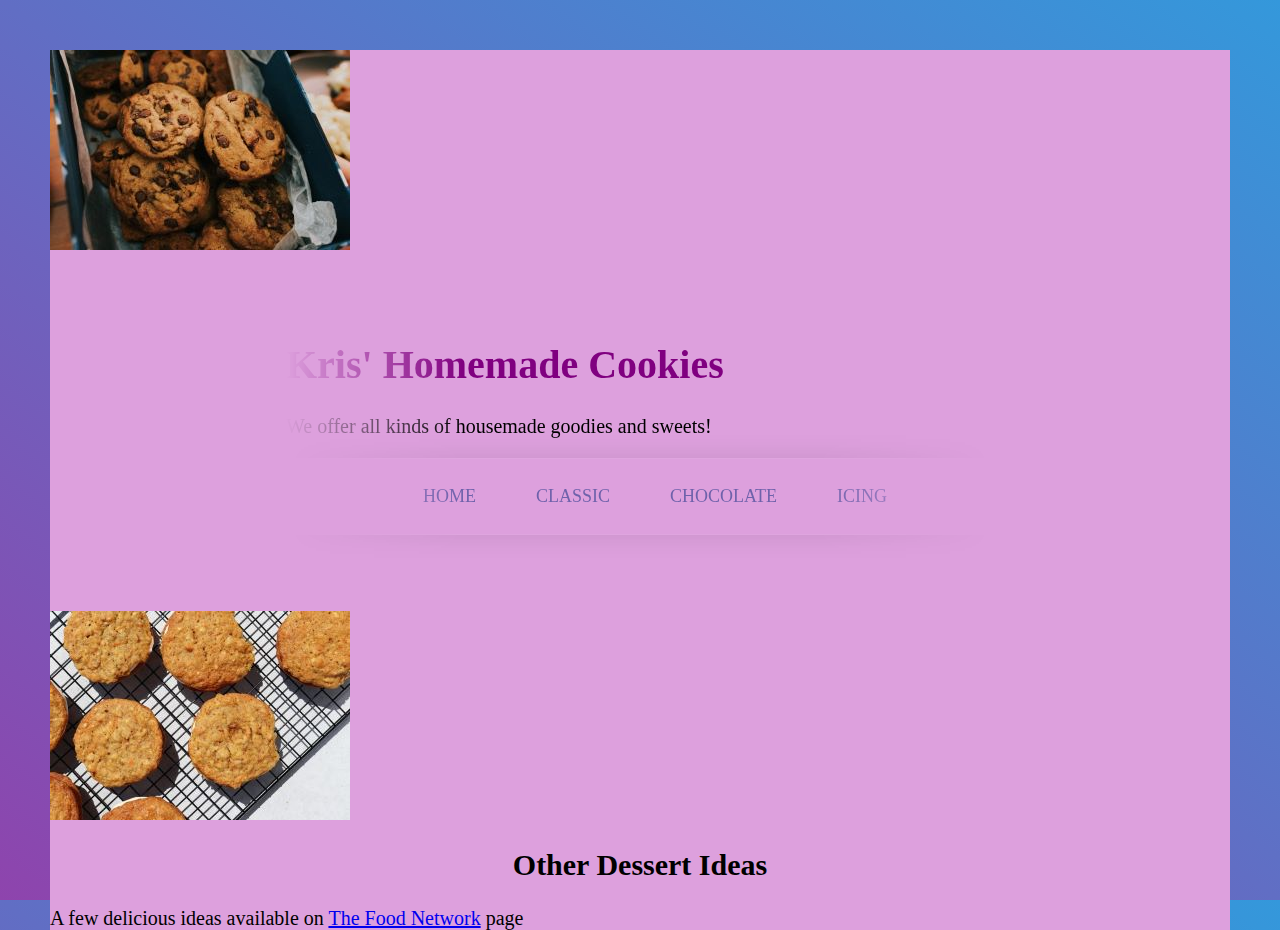
<file: index.html>
<!DOCTYPE html>
<html>
<head>
  <title>Home-Kris' Homemade Cookies</title>
<meta charset="utf-8">
<link rel="stylesheet"
href="style.css">
</head>
<body>
<section>
  <img src="images/Chocolate_chip1.jpg"
  alt="photo of chocolate chip cookies"/>
  <nav>
<h1><strong>Kris' Homemade Cookies</strong></span></h1>
<p <strong>We offer all kinds of housemade goodies and sweets! </strong></p>
 <ul>
   <li>
     <a href="index.html">Home</a>
   </li>
   <li>
     <a href="classics.html">Classic</a>
   </li>
   <li>
     <a href="chocolate.html">Chocolate</a>
   </li>
   <li>
     <a href="icing.html">Icing</a>
   </li>
 </ul>
</nav>
<img src="images/oatmeal_cookies1.jpg"
alt="photo of oatmeal cookies"/>
</section>
<section>
  <h2><strong>Other Dessert Ideas</strong></h2>
  <p >A few delicious ideas available on <a href="https://www.foodnetwork.ca/shows/project-bakeover/photos/must-try-canadian-baked-goods/#!flapper-pie-dainties">The Food Network</a>&nbsp;page</span></p>
  <div id="about"></div>
  <div id="about">
  </div>
<footer>
  <footer id="footer">
<p Website made by Kristiana Adams</p>
</footer>
</body>
</html>
</file>
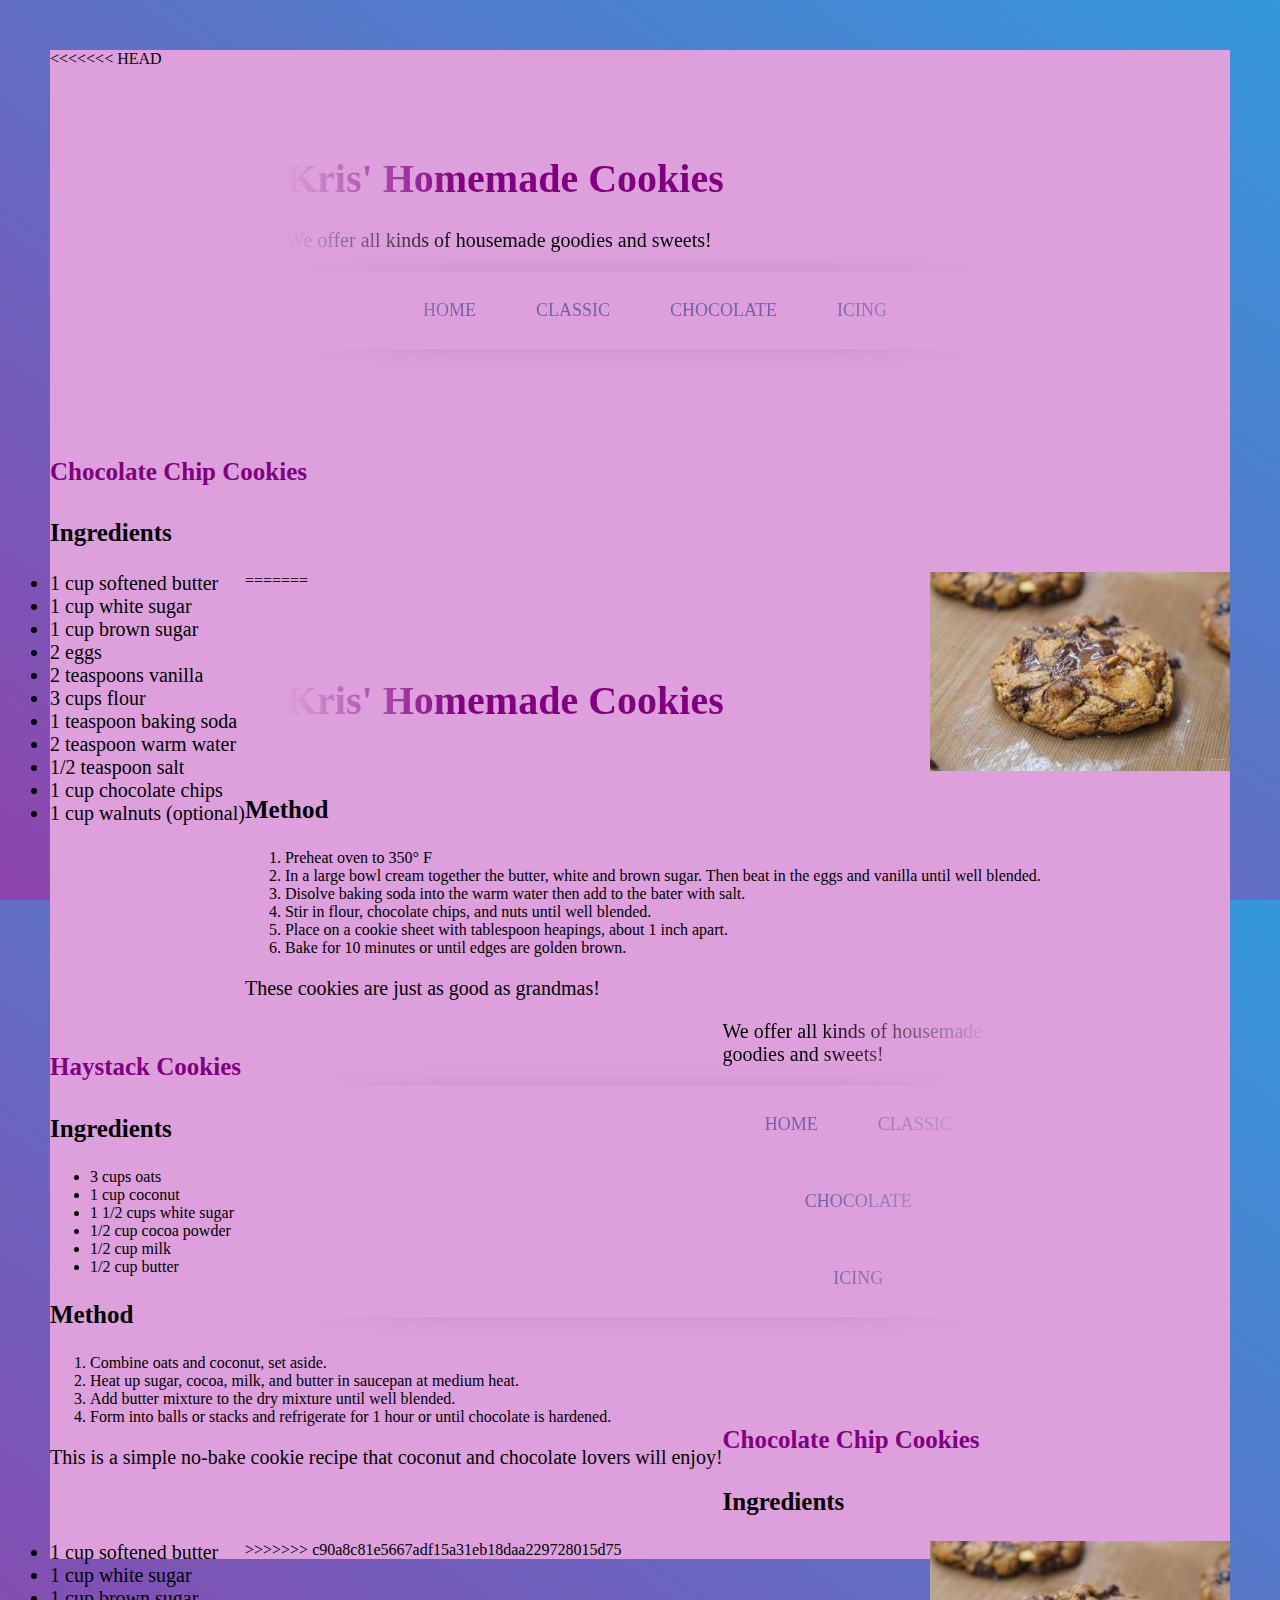
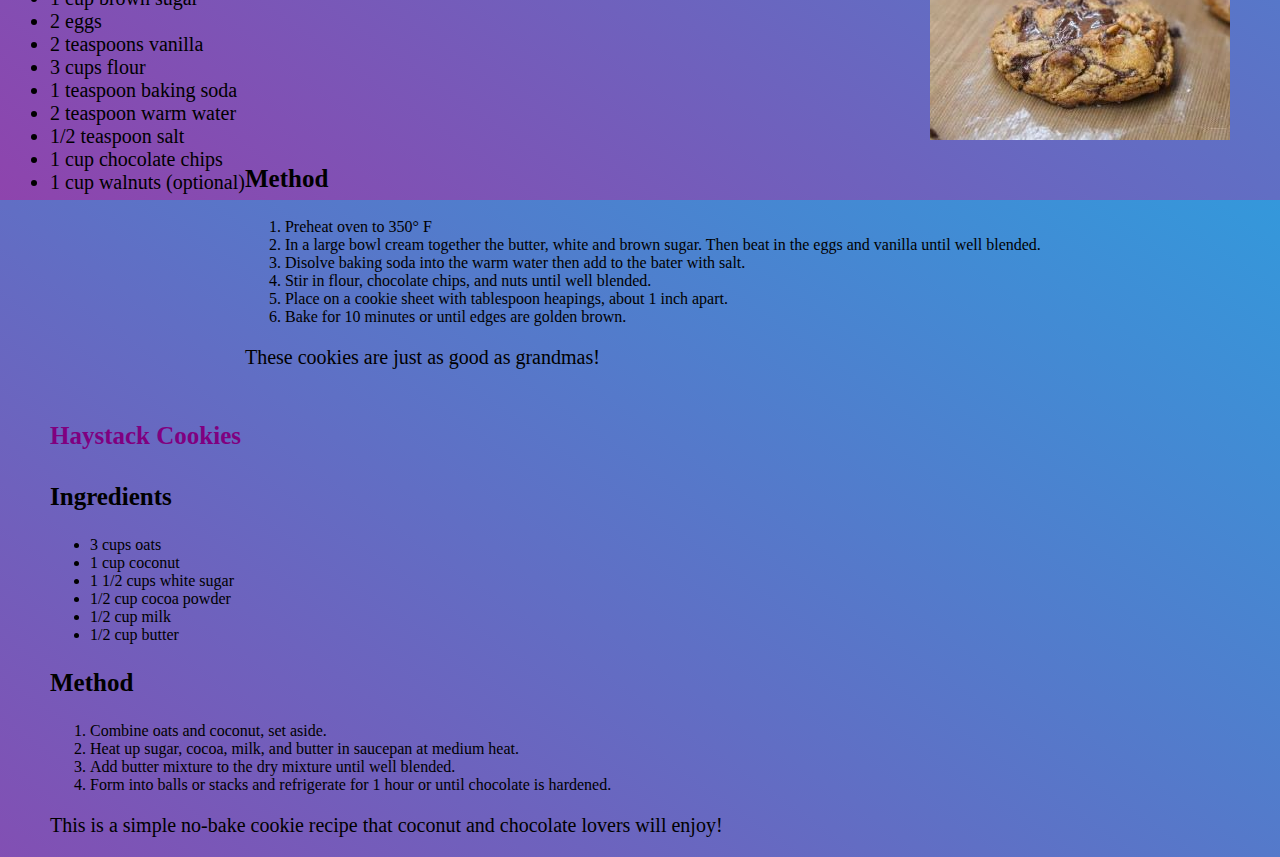
<file: chocolate.html>
<<<<<<< HEAD
<!DOCTYPE html>
<html>
<head>
  <title>Icing-Kris' Homemade Cookies</title>
<meta charset="utf-8">
<link rel="stylesheet"
href="style.css">
</head>
<body>
  <section>
  <nav>
<h1><strong>Kris' Homemade Cookies</strong></h1>
<p <strong>We offer all kinds of housemade goodies and sweets!</strong></p>
 <ul>
   <li>
     <a href="index.html">Home</a>
   </li>
   <li>
     <a href="classics.html">Classic</a>
   </li>
   <li>
     <a href="chocolate.html">Chocolate</a>
   </li>
   <li>
     <a href="icing.html">Icing</a>
   </li>
 </ul>
</nav>
</section>
<section>

  <h4><strong>Chocolate Chip Cookies</strong></h4>
  <h3> <strong>Ingredients</strong></h3>
  <div class="div1">
  <ul class="ul">
  <li class="li">1 cup softened butter</li>
  <li class="li">1 cup white sugar</li>
  <li class="li">1 cup brown sugar</li>
  <li class="li">2 eggs</li>
  <li class="li">2 teaspoons vanilla</li>
  <li class="li">3 cups flour</li>
  <li class="li">1 teaspoon baking soda</li>
  <li class="li">2 teaspoon warm water</li>
<li class="li">1/2 teaspoon salt</li>
  <li class="li">1 cup chocolate chips</li>
  <li class="li">1 cup walnuts (optional)</li>
  </ul>
  </div>
  <div class="div2">
  <img src="images/chocolate_walnut.jpg"
  alt="Photo of chocolate walnut cookies"
  </div>
  </section>
  <section>
    <div class= "div1">
  <h3> <strong>Method</strong></h3>
  <ol>
  <li class>Preheat oven to 350<span>&deg; F</span><span></span></li>
<li class><span>In a large bowl cream together the butter, white and brown sugar. Then beat in the eggs and vanilla until well blended.</span></li>
  <li class><span>Disolve baking soda into the warm water then add to the bater with salt.</span></li>
  <li class><span>Stir in flour, chocolate chips, and nuts until well blended.</span></li>
  <li class><span>Place on a cookie sheet with tablespoon heapings, about 1 inch apart.</span></li>
<li class=><span>Bake for 10 minutes or until edges are golden brown.</span></li>
  </ol>
  <p><span>These cookies are just as good as grandmas!</span></p>
  </div>
</section>
<section>
  <div class= "div1">
<h4><strong>Haystack Cookies</strong></h4>
<h3><strong>Ingredients</strong></h3>
<ul>
<li>3 cups oats</li>
<li>1 cup coconut</li>
<li>1 1/2 cups white sugar</li>
<li>1/2 cup cocoa powder</li>
<li>1/2 cup milk</li>
<li>1/2 cup butter</li>
</ul>
<h3> <strong>Method</strong></h3>
<ol>
<li>Combine oats and coconut, set aside.</li>
<li>Heat up sugar, cocoa, milk, and butter in saucepan at medium heat.</li>
<li>Add butter mixture to the dry mixture until well blended.</li>
<li>Form into balls or stacks and refrigerate for 1 hour or until chocolate is hardened.</li>
</ol>
<p>This is a simple no-bake cookie recipe that coconut and chocolate lovers will enjoy!</p>
</div>
</section>
</body>
</html>
=======
<!DOCTYPE html>
<html>
<head>
  <title>Icing-Kris' Homemade Cookies</title>
<meta charset="utf-8">
<link rel="stylesheet"
href="style.css">
</head>
<body>
  <section>
  <nav>
<h1><strong>Kris' Homemade Cookies</strong></h1>
<p <strong>We offer all kinds of housemade goodies and sweets!</strong></p>
 <ul>
   <li>
     <a href="index.html">Home</a>
   </li>
   <li>
     <a href="classics.html">Classic</a>
   </li>
   <li>
     <a href="chocolate.html">Chocolate</a>
   </li>
   <li>
     <a href="icing.html">Icing</a>
   </li>
 </ul>
</nav>
</section>
<section>

  <h4><strong>Chocolate Chip Cookies</strong></h4>
  <h3> <strong>Ingredients</strong></h3>
  <div class="div1">
  <ul class="ul">
  <li class="li">1 cup softened butter</li>
  <li class="li">1 cup white sugar</li>
  <li class="li">1 cup brown sugar</li>
  <li class="li">2 eggs</li>
  <li class="li">2 teaspoons vanilla</li>
  <li class="li">3 cups flour</li>
  <li class="li">1 teaspoon baking soda</li>
  <li class="li">2 teaspoon warm water</li>
<li class="li">1/2 teaspoon salt</li>
  <li class="li">1 cup chocolate chips</li>
  <li class="li">1 cup walnuts (optional)</li>
  </ul>
  </div>
  <div class="div2">
  <img src="images/chocolate_walnut.jpg"
  alt="Photo of chocolate walnut cookies"
  </div>
  </section>
  <section>
    <div class= "div1">
  <h3> <strong>Method</strong></h3>
  <ol>
  <li class>Preheat oven to 350<span>&deg; F</span><span></span></li>
<li class><span>In a large bowl cream together the butter, white and brown sugar. Then beat in the eggs and vanilla until well blended.</span></li>
  <li class><span>Disolve baking soda into the warm water then add to the bater with salt.</span></li>
  <li class><span>Stir in flour, chocolate chips, and nuts until well blended.</span></li>
  <li class><span>Place on a cookie sheet with tablespoon heapings, about 1 inch apart.</span></li>
<li class=><span>Bake for 10 minutes or until edges are golden brown.</span></li>
  </ol>
  <p><span>These cookies are just as good as grandmas!</span></p>
  </div>
</section>
<section>
  <div class= "div1">
<h4><strong>Haystack Cookies</strong></h4>
<h3><strong>Ingredients</strong></h3>
<ul>
<li>3 cups oats</li>
<li>1 cup coconut</li>
<li>1 1/2 cups white sugar</li>
<li>1/2 cup cocoa powder</li>
<li>1/2 cup milk</li>
<li>1/2 cup butter</li>
</ul>
<h3> <strong>Method</strong></h3>
<ol>
<li>Combine oats and coconut, set aside.</li>
<li>Heat up sugar, cocoa, milk, and butter in saucepan at medium heat.</li>
<li>Add butter mixture to the dry mixture until well blended.</li>
<li>Form into balls or stacks and refrigerate for 1 hour or until chocolate is hardened.</li>
</ol>
<p>This is a simple no-bake cookie recipe that coconut and chocolate lovers will enjoy!</p>
</div>
</section>
</body>
</html>
>>>>>>> c90a8c81e5667adf15a31eb18daa229728015d75
</file>
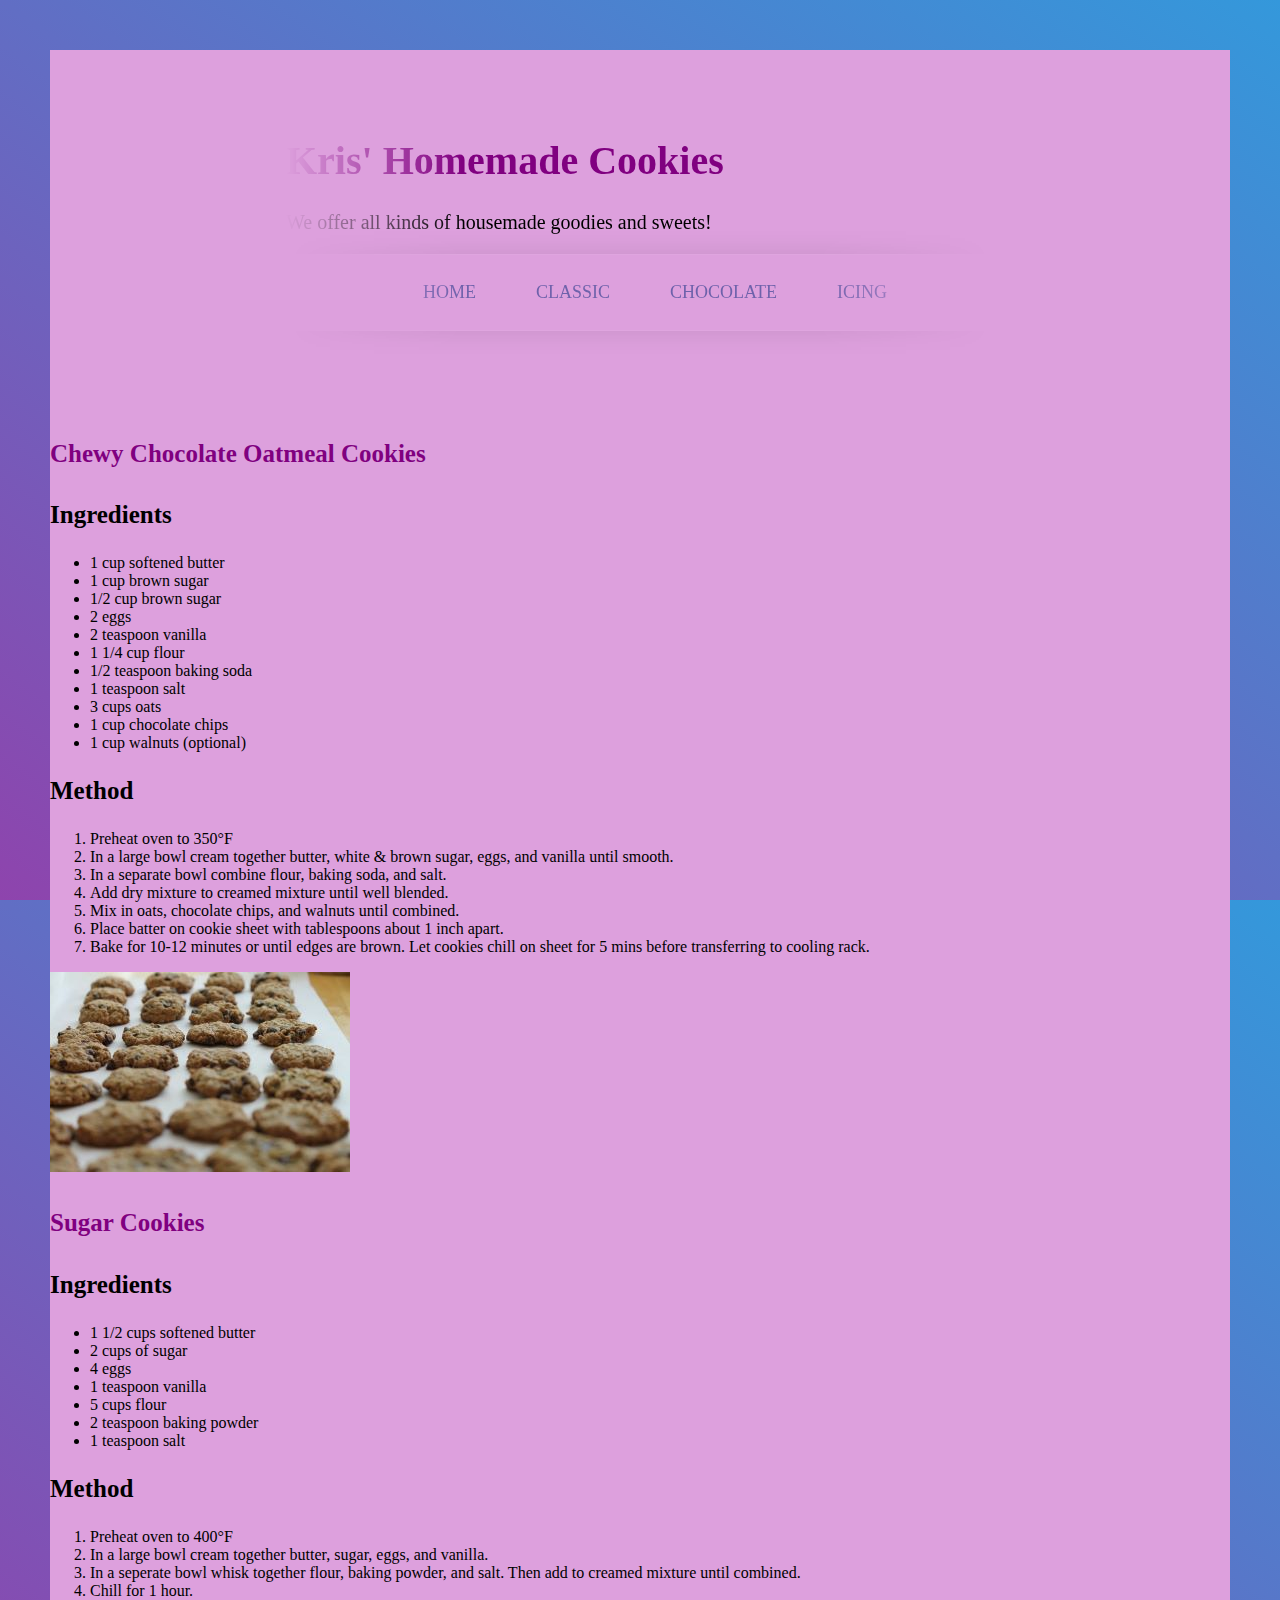
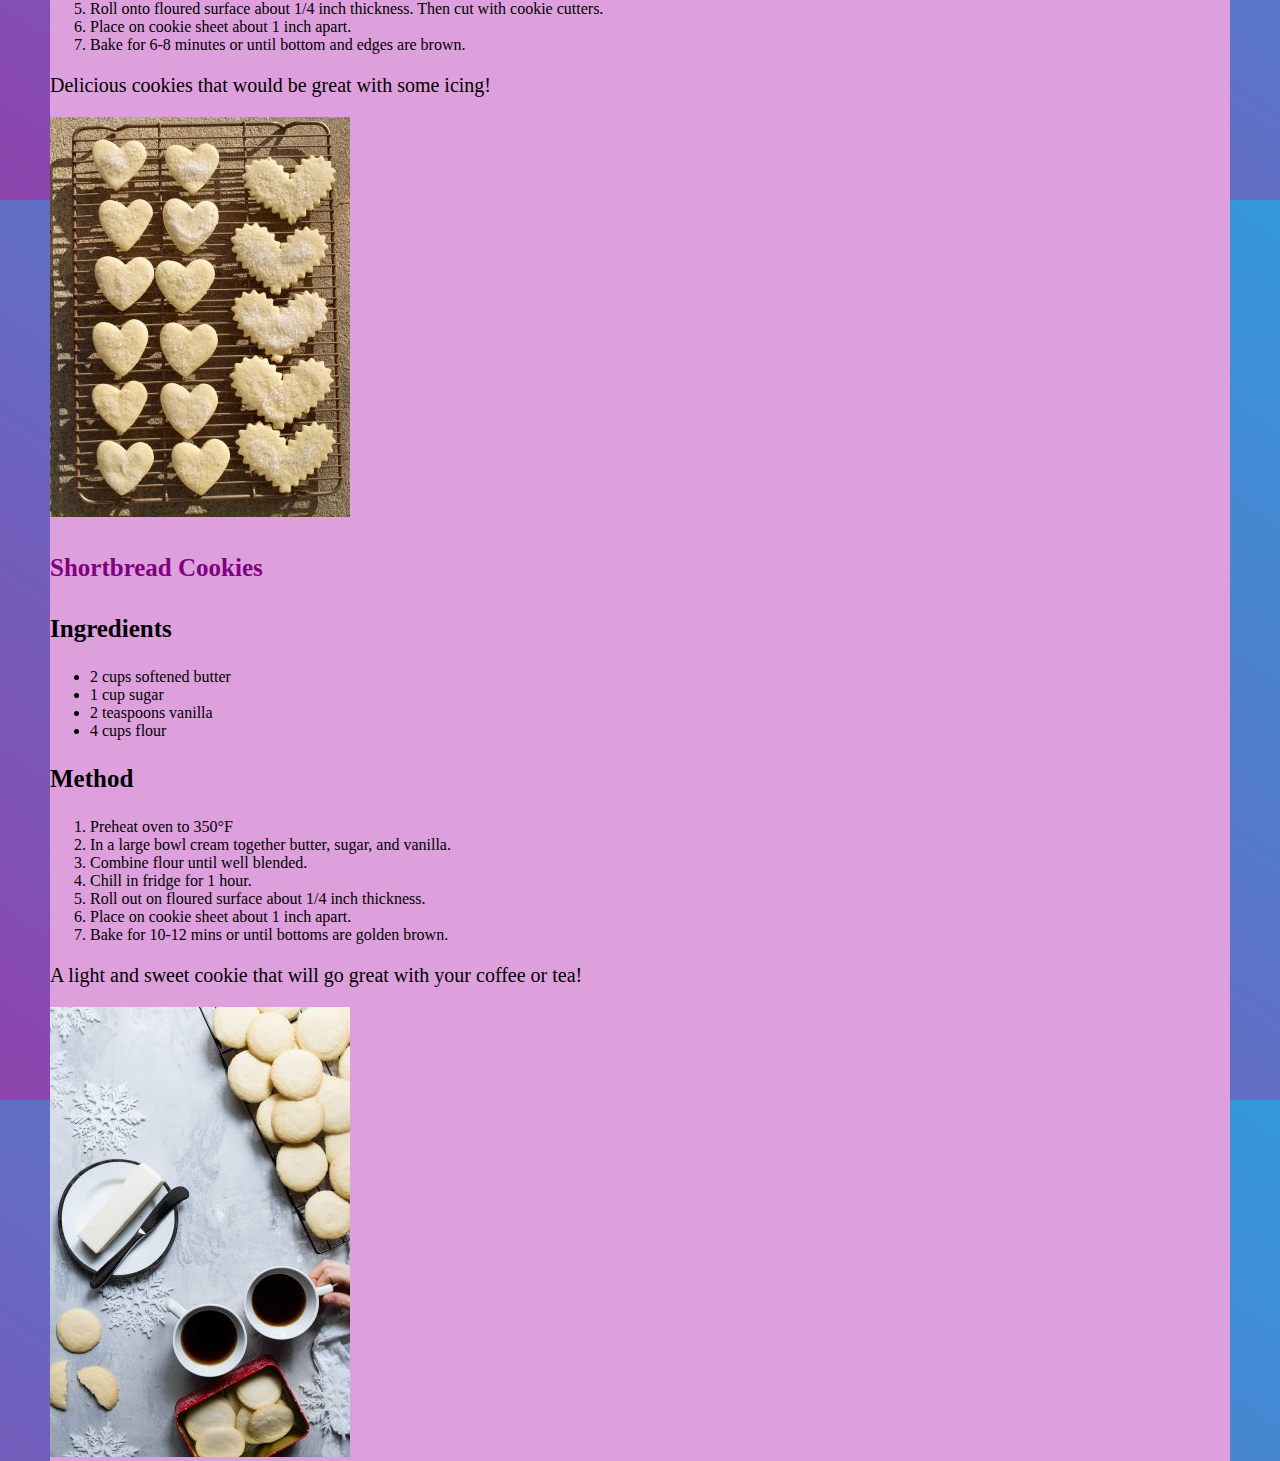
<file: classics.html>
<!DOCTYPE html>
<html>
<head>
  <title>Icing-Kris' Homemade Cookies</title>
<meta charset="utf-8">
<link rel="stylesheet"
href="style.css">
</head>
<body>
  <section>
  <nav>
<h1><strong>Kris' Homemade Cookies</strong></h1>
<p <strong>We offer all kinds of housemade goodies and sweets!</strong></p>
 <ul>
   <li>
     <a href="index.html">Home</a>
   </li>
   <li>
     <a href="classics.html">Classic</a>
   </li>
   <li>
     <a href="chocolate.html">Chocolate</a>
   </li>
   <li>
     <a href="icing.html">Icing</a>
   </li>
 </ul>
</nav>
</section>
<section>
<div>
<h4><strong>Chewy Chocolate Oatmeal Cookies</strong></h4>
<h3><strong>Ingredients</strong></h3>
<ul>
<li>1 cup softened butter</li>
<li>1 cup brown sugar</li>
<li>1/2 cup brown sugar</li>
<li>2 eggs</li>
<li>2 teaspoon vanilla</li>
<li>1 1/4 cup flour</li>
<li>1/2 teaspoon baking soda</li>
<li>1 teaspoon salt</li>
<li>3 cups oats</li>
<li>1 cup chocolate chips</li>
<li>1 cup walnuts (optional)</li>
</ul>
<h3><strong>Method</strong></h3>
<ol>
<li>Preheat oven to 350<span>&deg;F</span></li>
<li><span>In a large bowl cream together butter, white &amp; brown sugar, eggs, and vanilla until smooth.</span><span></span></li>
<li><span>In a separate bowl combine flour, baking soda, and salt.</span></li>
<li><span>Add dry mixture to creamed mixture until well blended.</span></li>
<li><span>Mix in oats, chocolate chips, and walnuts until combined.</span></li>
<li><span>Place batter on cookie sheet with tablespoons about 1 inch apart.</span></li>
<li><span>Bake for 10-12 minutes or until edges are brown. Let cookies chill on sheet for 5 mins before transferring to cooling rack.</span></li>
</ol>
</div>
</section>
<div>
<img src="images/choco_oats.jpg"
alt="Photo of Chocolate chip oatmeal cookies" />
</div>
<section>
  <div>
<h4><strong>Sugar Cookies</strong></h4>
<h3><strong>Ingredients</strong></h3>
<ul>
<li>1 1/2 cups softened butter</li>
<li>2 cups of sugar</li>
<li>4 eggs</li>
<li>1 teaspoon vanilla</li>
<li>5 cups flour</li>
<li>2 teaspoon baking powder</li>
<li>1 teaspoon salt</li>
</ul>
<h3><strong>Method</strong></h3>
<ol>
<li>Preheat oven to 400<span>&deg;F</span></li>
<li><span>In a large bowl cream together butter, sugar, eggs, and vanilla.</span></li>
<li><span>In a seperate bowl whisk together flour, baking powder, and salt. Then add to creamed mixture until combined.</span></li>
<li><span>Chill for 1 hour.</span></li>
<li><span>Roll onto floured surface about 1/4 inch thickness. Then cut with cookie cutters.
<li><span>Place on cookie sheet about 1 inch apart.</span></li>
<li><span>Bake for 6-8 minutes or until bottom and edges are brown.</span></li>
</ol>
<p><span>Delicious cookies that would be great with some icing!</span></p>
<p </p>
  </div>
</section>
<div>
  <img src="images/sugar_cookies.jpg"
  alt="Photo of sugar cookies" />
  </div>
<section>
  <div>
<h4><strong>Shortbread Cookies</strong></h4>
<h3><strong>Ingredients</strong></h3>
<ul>
<li>2 cups softened butter</li>
<li>1 cup sugar</li>
<li>2 teaspoons vanilla</li>
<li>4 cups flour</li>
</ul>
<h3><strong>Method</strong></h3>
<ol>
<li>Preheat oven to 350<span>&deg;F</span></li>
<li><span>In a large bowl cream together butter, sugar, and vanilla.</span></li>
<li><span>Combine flour until well blended.</span></li>
<li><span>Chill in fridge for 1 hour.</span></li>
<li><span>Roll out on floured surface about 1/4 inch thickness.</span></li>
<li><span>Place on cookie sheet about 1 inch apart.</span></li>
<li><span>Bake for 10-12 mins or until bottoms are golden brown.</span></li>
</ol>
<p>A light and sweet cookie that will go great with your coffee or tea!</p>
</div>
</section>
<div>
  <img src="images/shortbread.jpg"
  alt="Photo of shortbread cookies" />
</div>
</body>
</html>
</file>
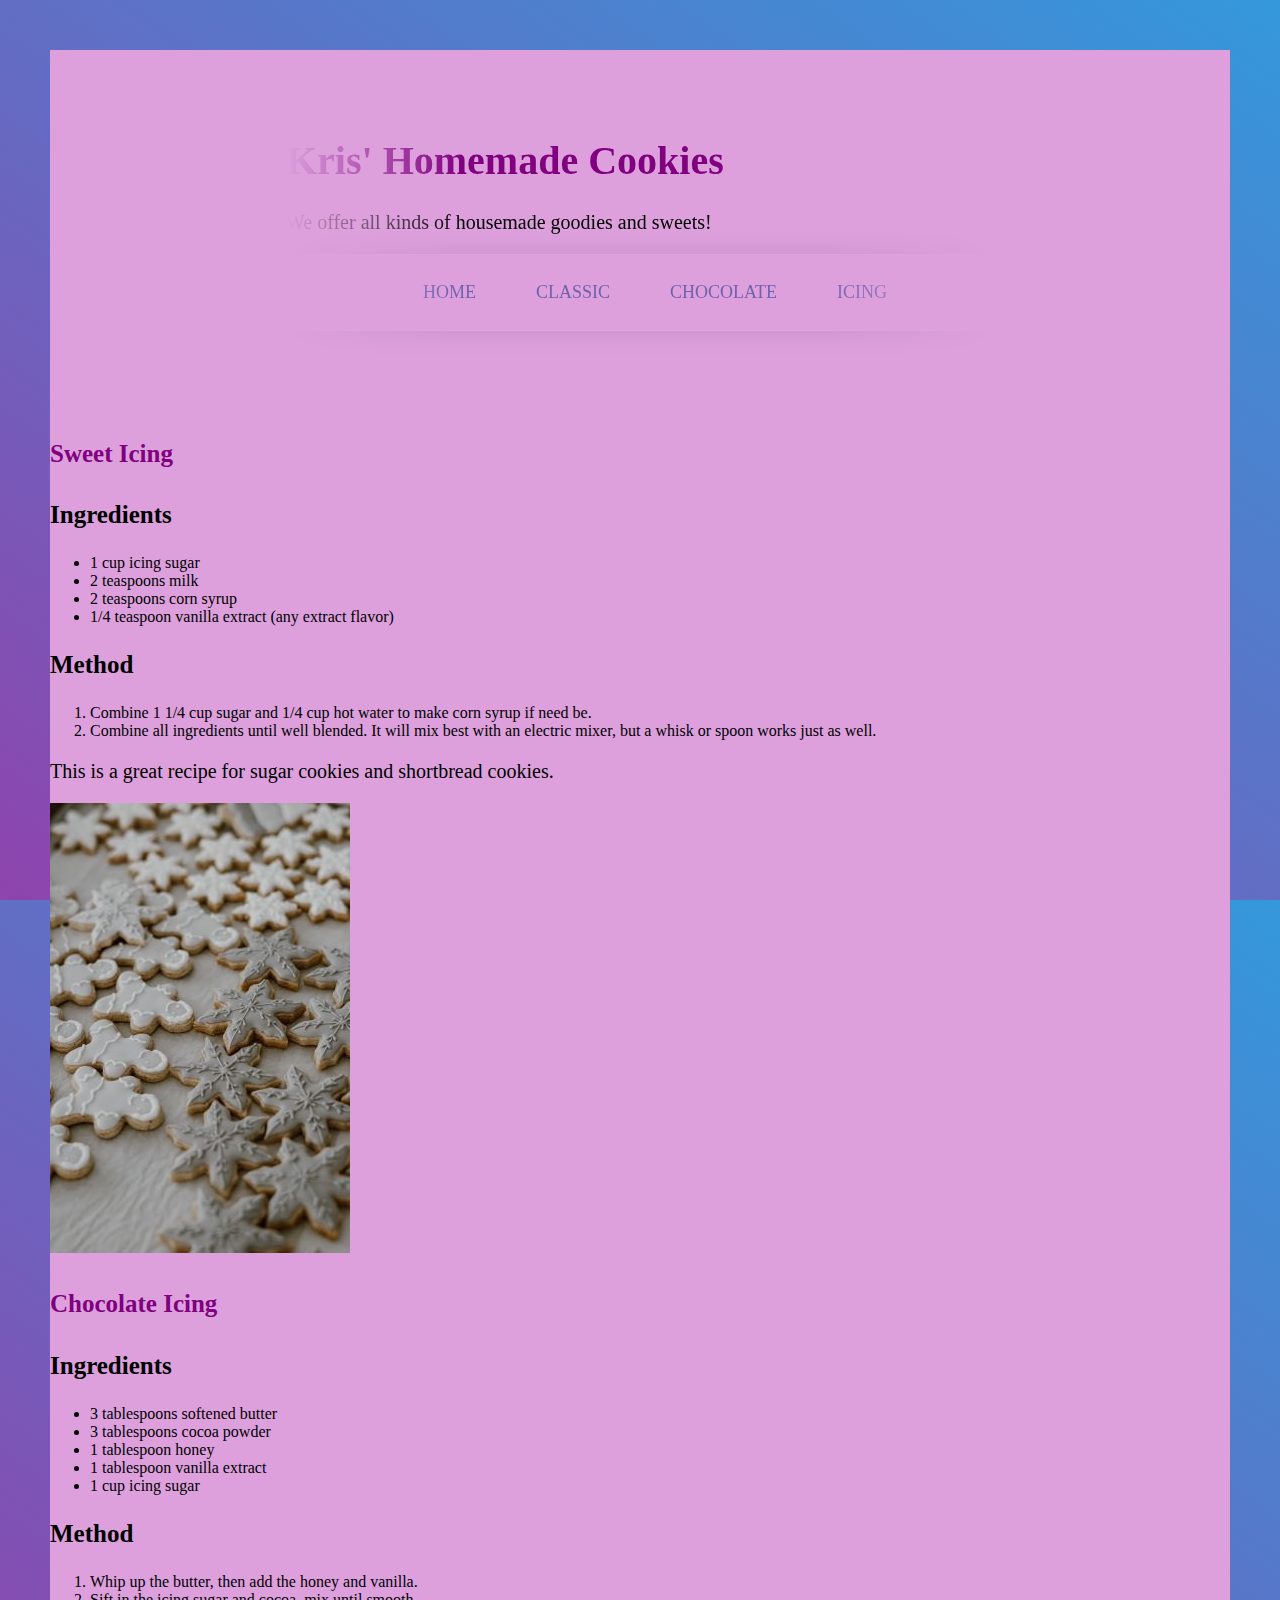
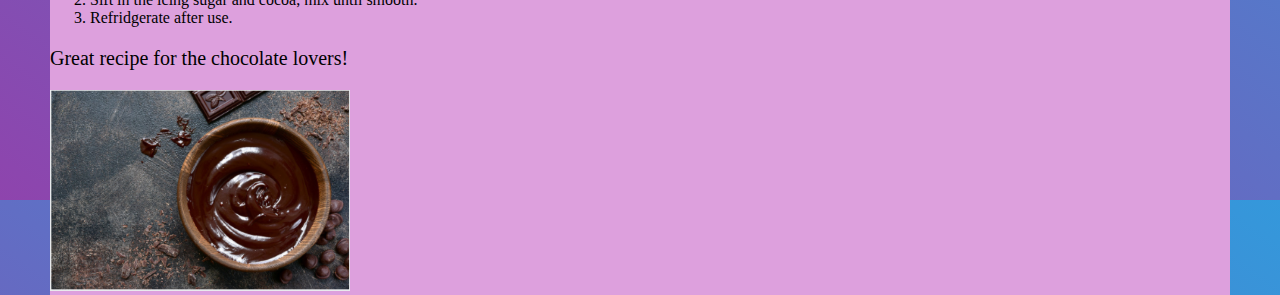
<file: icing.html>
<!DOCTYPE html>
<html>
<head>
  <title>Icing-Kris' Homemade Cookies</title>
<meta charset="utf-8">
<link rel="stylesheet"
href="style.css">
</head>
<body>
  <section>
  <nav>
<h1><strong>Kris' Homemade Cookies</strong></h1>
<p <strong>We offer all kinds of housemade goodies and sweets!</strong></p>
 <ul>
   <li>
     <a href="index.html">Home</a>
   </li>
   <li>
     <a href="classics.html">Classic</a>
   </li>
   <li>
     <a href="chocolate.html">Chocolate</a>
   </li>
   <li>
     <a href="icing.html">Icing</a>
   </li>
 </ul>
</nav>
</section>
<section>
  <div>
  <h4><strong>Sweet Icing</strong></h4>
  <h3><strong>Ingredients</strong></h3>
  <ul>
  <li>1 cup icing sugar</li>
  <li>2 teaspoons milk</li>
  <li>2 teaspoons corn syrup</li>
  <li>1/4 teaspoon vanilla extract (any extract flavor)</li>
  </ul>
  <h3><strong>Method</strong></h3>
  <ol>
  <li>Combine 1 1/4 cup sugar and 1/4 cup hot water to make corn syrup if need be.</li>
  <li>Combine all ingredients until well blended. It will mix best with an electric mixer, but a whisk or spoon works just as well.</li>
  </ol>
  <p>This is a great recipe for sugar cookies and shortbread cookies.</p>
</div>
</section>
<div>
  <img src="images/icing.jpg"
  alt="Photo of icing on sugar cookies"
</div>
<section>
  <div>
<h4><strong>Chocolate Icing</strong></h4>
<h3><strong>Ingredients</strong></h3>
<ul>
<li>3 tablespoons softened butter</li>
<li>3 tablespoons cocoa powder</li>
<li>1 tablespoon honey</li>
<li>1 tablespoon vanilla extract</li>
<li>1 cup icing sugar</li>
</ul>
<h3><strong>Method</strong></h3>
<ol>
<li>Whip up the butter, then add the honey and vanilla.</li>
<li>Sift in the icing sugar and cocoa, mix until smooth.</li>
<li>Refridgerate after use.</li>
</ol>
<p>Great recipe for the chocolate lovers!</p>
</div>
</section>
<div>
  <img src="images/chocolate_icing.png"
  alt="Photo of chocolate icing in a bowl"
</div>
</body>
</html>
</file>
<file: style.css>
<<<<<<< HEAD
*{
  margin: 0;
}
body {
  background-color: plum;
  margin: 50px;
}

img {
  max-width: 100%;
}

.image {
  flex-basis: 40%;
}
h1{
  font-size: 40px;
  text-align: left;
  color: purple;
}
h2{
  font-size: 30px;
  text-align: center;
}
h3{
  font-size: 25px;
  font-weight: bold;
}
h4{
  font-size: 25px;
  text-align: left;
  color: purple;
}
p{
  font-size: 20px;
}
.ol{
  padding: 0;
  margin: 0;
}
.ul{
  padding: 0;
  margin: 0;
}
.li{
  font-size: 20px;
  color: black;
}
.div1{
  float: left;
}
.div2{
  float: right;
}
.image1{
  float: right;
}
/* start of menu  */
@import url(https://fonts.googleapis.com/css?family=Open+Sans);
html {
  height:100%;
  background-image: linear-gradient(to right top, #8e44ad 0%, #3498db 100%);
}
nav {
  max-width: 60%;
  mask-image: linear-gradient(90deg, rgba(255, 255, 255, 0) 0%, #ffffff 25%, #ffffff 75%, rgba(255, 255, 255, 0) 100%);
  margin: 0 auto;
  padding: 60px 0;
}
nav ul {
  text-align: center;
  padding: 0px 0px 0px 30px;
  background: linear-gradient(90deg, rgba(255, 255 255, 0) 0%, rgba(255, 255, 255, 0.2) 25%, rgba(255, 255, 255, 0.2) 75%, rgba(255, 255, 255, 0) 100%);
  box-shadow: 0 0 25px rgba(0, 0, 0, 0.1), inset 0 0 1px rgba(255, 255, 255, 0.6);
}
nav ul li {
  display: inline-block;
}
nav ul li a {
  padding: 28px;
  font-family: "Open Sans";
  text-transform:uppercase;
  color: rgba(0, 35, 122, 0.5);
  font-size: 18px;
  text-decoration: none;
  display: block;
}
nav ul li a:hover {
  box-shadow: 0 0 10px rgba(0, 0, 0, 0.1), inset 0 0 1px rgba(255, 255, 255, 0.6);
  background: rgba(255, 255, 255, 0.1);
  color: rgba(0, 35, 122, 0.7);
}
/* end of menu */
=======
*{
  margin: 0;
}
body {
  background-color: plum;
  margin: 50px;
}

img {
  max-width: 100%;
}

.image {
  flex-basis: 40%;
}
h1{
  font-size: 40px;
  text-align: left;
  color: purple;
}
h2{
  font-size: 30px;
  text-align: center;
}
h3{
  font-size: 25px;
  font-weight: bold;
}
h4{
  font-size: 25px;
  text-align: left;
  color: purple;
}
p{
  font-size: 20px;
}
.ol{
  padding: 0;
  margin: 0;
}
.ul{
  padding: 0;
  margin: 0;
}
.li{
  font-size: 20px;
  color: black;
}
.div1{
  float: left;
}
.div2{
  float: right;
}
.image1{
  float: right;
}
/* start of menu  */
@import url(https://fonts.googleapis.com/css?family=Open+Sans);
html {
  height:100%;
  background-image: linear-gradient(to right top, #8e44ad 0%, #3498db 100%);
}
nav {
  max-width: 60%;
  mask-image: linear-gradient(90deg, rgba(255, 255, 255, 0) 0%, #ffffff 25%, #ffffff 75%, rgba(255, 255, 255, 0) 100%);
  margin: 0 auto;
  padding: 60px 0;
}
nav ul {
  text-align: center;
  padding: 0px 0px 0px 30px;
  background: linear-gradient(90deg, rgba(255, 255 255, 0) 0%, rgba(255, 255, 255, 0.2) 25%, rgba(255, 255, 255, 0.2) 75%, rgba(255, 255, 255, 0) 100%);
  box-shadow: 0 0 25px rgba(0, 0, 0, 0.1), inset 0 0 1px rgba(255, 255, 255, 0.6);
}
nav ul li {
  display: inline-block;
}
nav ul li a {
  padding: 28px;
  font-family: "Open Sans";
  text-transform:uppercase;
  color: rgba(0, 35, 122, 0.5);
  font-size: 18px;
  text-decoration: none;
  display: block;
}
nav ul li a:hover {
  box-shadow: 0 0 10px rgba(0, 0, 0, 0.1), inset 0 0 1px rgba(255, 255, 255, 0.6);
  background: rgba(255, 255, 255, 0.1);
  color: rgba(0, 35, 122, 0.7);
}
/* end of menu */
>>>>>>> c90a8c81e5667adf15a31eb18daa229728015d75
</file>
